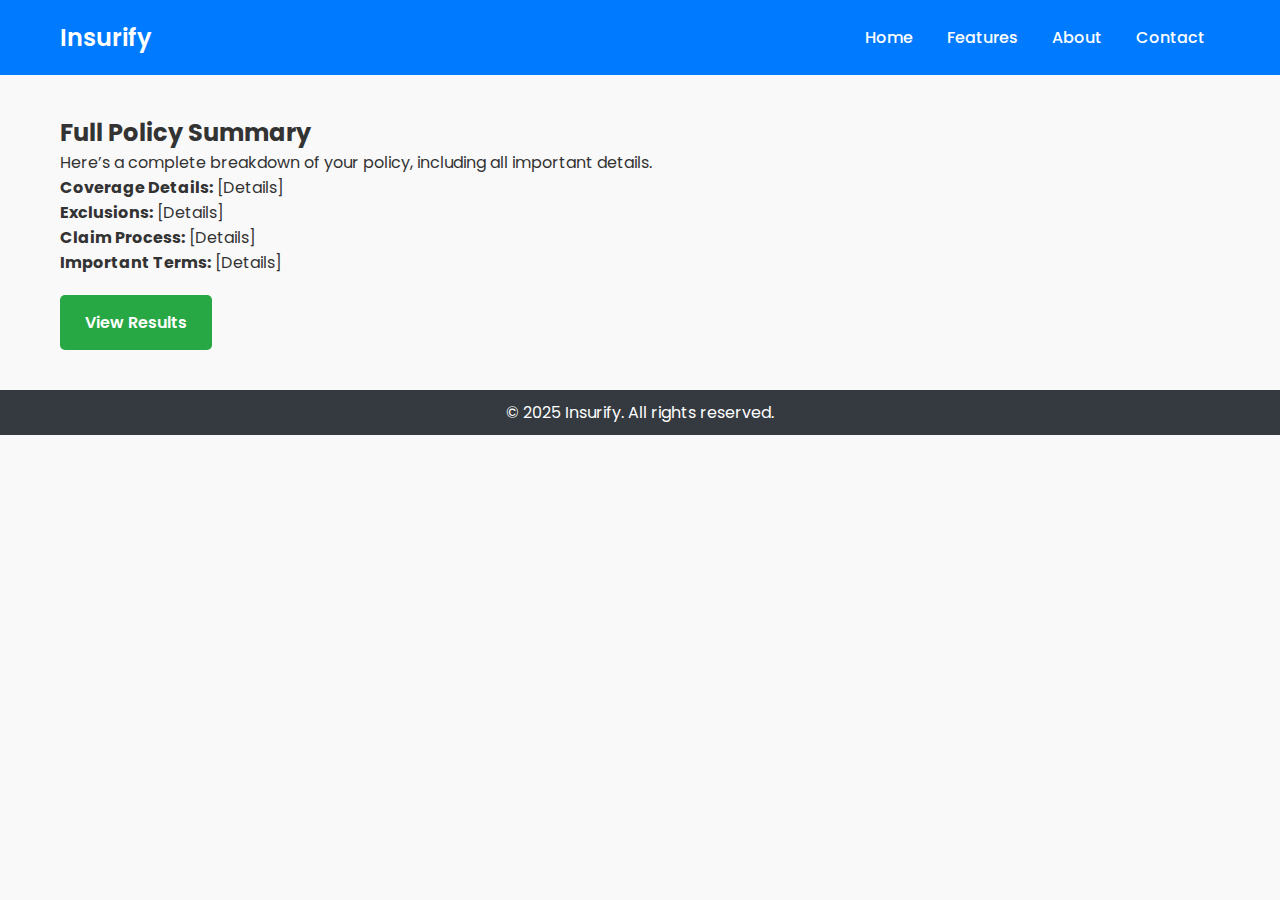
<file: summary.html>
<!DOCTYPE html>
<html lang="en">
<head>
    <meta charset="UTF-8">
    <meta name="viewport" content="width=device-width, initial-scale=1.0">
    <title>Full Policy Summary - Insurify</title>
    <link href="https://fonts.googleapis.com/css2?family=Poppins:wght@300;400;600&display=swap" rel="stylesheet">
    <link rel="stylesheet" href="styles.css">
</head>
<body>
    <header class="header">
        <div class="container">
            <h1 class="logo">Insurify</h1>
            <nav class="nav">
                <a href="/">Home</a> <!-- Home Button -->
                <a href="#features">Features</a>
                <a href="#about">About</a>
                <a href="#contact">Contact</a>
            </nav>
        </div>
    </header>
    
    <section class="summary">
        <div class="container">
            <h2>Full Policy Summary</h2>
            <p>Here’s a complete breakdown of your policy, including all important details.</p>
            <div class="full-summary">
                <p><strong>Coverage Details:</strong> [Details]</p>
                <p><strong>Exclusions:</strong> [Details]</p>
                <p><strong>Claim Process:</strong> [Details]</p>
                <p><strong>Important Terms:</strong> [Details]</p>
            </div>
            <a href="/result" class="cta-button">View Results</a>
        </div>
    </section>

    <footer>
        <p>&copy; 2025 Insurify. All rights reserved.</p>
    </footer>
</body>
</html>
</file>
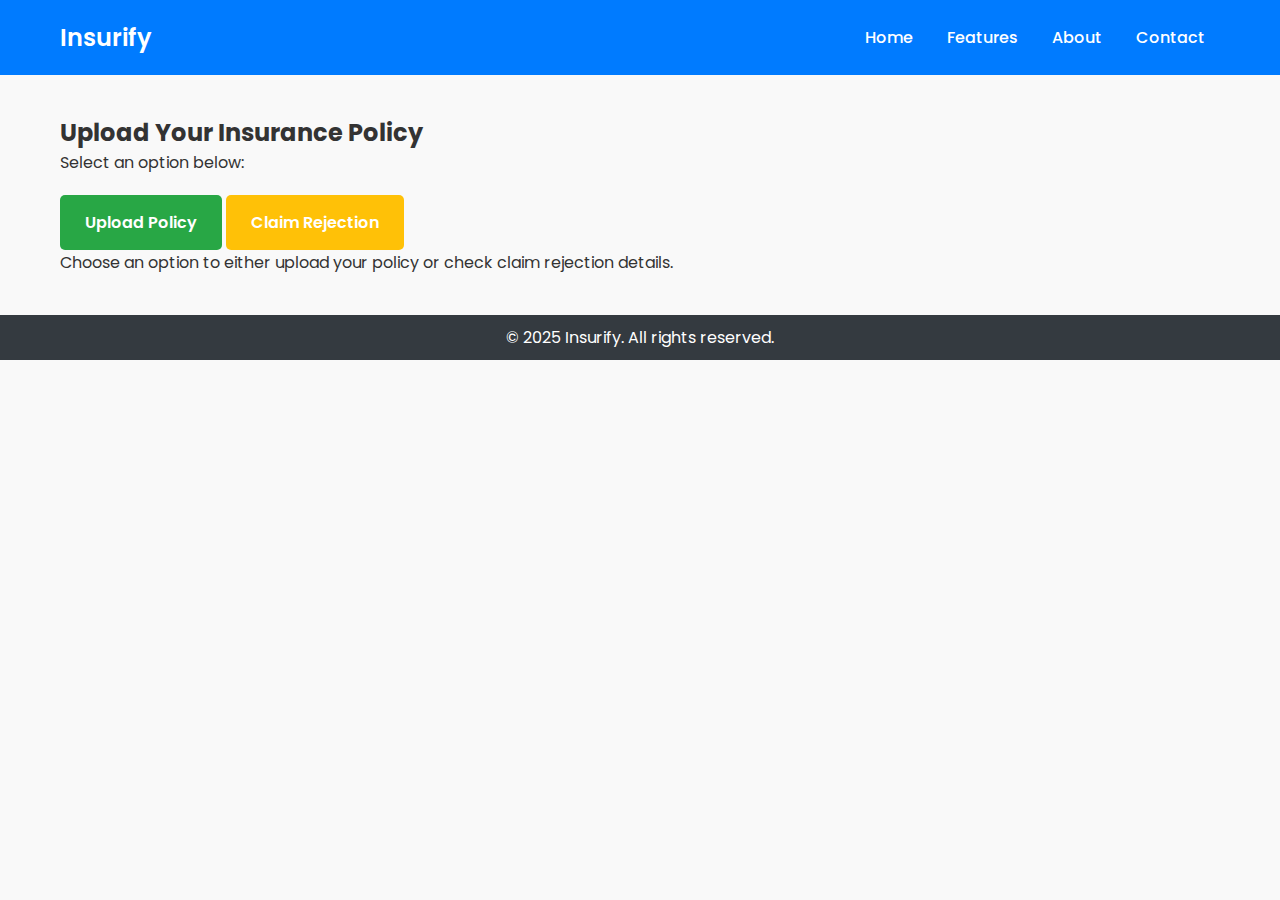
<file: upload.html>
<!DOCTYPE html>
<html lang="en">
<head>
    <meta charset="UTF-8">
    <meta name="viewport" content="width=device-width, initial-scale=1.0">
    <title>Upload Your Policy - Insurify</title>
    <link href="https://fonts.googleapis.com/css2?family=Poppins:wght@300;400;600&display=swap" rel="stylesheet">
    <link rel="stylesheet" href="styles.css">
</head>
<body>
    <header class="header">
        <div class="container">
            <h1 class="logo">Insurify</h1>
            <nav class="nav">
                <a href="/">Home</a> <!-- Home Button -->
                <a href="#features">Features</a>
                <a href="#about">About</a>
                <a href="#contact">Contact</a>
            </nav>
        </div>
    </header>

    <section class="upload">
        <div class="container">
            <h2>Upload Your Insurance Policy</h2>
            <p>Select an option below:</p>

            <!-- Option 1: Upload Policy -->
            <a href="/upload-policy" class="cta-button">Upload Policy</a>

            <!-- Option 2: Claim Rejection -->
            <a href="/claim-rejection" class="cta-button claim-rejection">Claim Rejection</a>

            <p>Choose an option to either upload your policy or check claim rejection details.</p>
        </div>
    </section>

    <footer>
        <p>&copy; 2025 Insurify. All rights reserved.</p>
    </footer>
</body>
</html>
</file>
<file: styles.css>
* {
    margin: 0;
    padding: 0;
    box-sizing: border-box;
}

body {
    font-family: 'Poppins', sans-serif;
    background-color: #f9f9f9;
    color: #333;
}

header {
    background-color: #007BFF;
    padding: 20px 0;
    color: white;
}

header .container {
    display: flex;
    justify-content: space-between;
    align-items: center;
    padding: 0 20px;
}

.logo {
    font-size: 24px;
    font-weight: 600;
}

.nav a {
    color: white;
    text-decoration: none;
    margin: 0 15px;
    font-weight: 500;
}

.nav a:hover {
    text-decoration: underline;
}

.hero {
    background: #007BFF;
    color: white;
    padding: 80px 20px;
    text-align: center;
}

.hero h2 {
    font-size: 36px;
    margin-bottom: 10px;
}

.cta-button {
    background-color: #28a745;
    color: white;
    padding: 15px 25px;
    text-decoration: none;
    border-radius: 5px;
    margin-top: 20px;
    font-weight: 600;
}

.cta-button:hover {
    background-color: #218838;
}

section {
    padding: 40px 20px;
}

.container {
    max-width: 1200px;
    margin: 0 auto;
    padding: 0 20px;
}

footer {
    background-color: #343a40;
    color: white;
    text-align: center;
    padding: 10px 0;
}

.upload input[type="file"] {
    margin-bottom: 20px;
    padding: 10px;
    font-size: 16px;
}

.upload button {
    background-color: #007BFF;
    color: white;
    border: none;
    padding: 12px 20px;
    font-size: 16px;
    border-radius: 5px;
    cursor: pointer;
}

.upload button:hover {
    background-color: #0056b3;
}

@media (max-width: 768px) {
    .hero h2 {
        font-size: 28px;
    }

    .cta-button {
        padding: 12px 20px;
        font-size: 18px;
    }
    
    header .container {
        flex-direction: column;
        align-items: center;
    }
}
.cta-button {
    background-color: #28a745;
    color: white;
    padding: 15px 25px;
    text-decoration: none;
    border-radius: 5px;
    margin-top: 20px;
    font-weight: 600;
    display: inline-block;
}

.cta-button:hover {
    background-color: #218838;
}

.cta-button {
    background-color: #28a745;
    color: white;
    padding: 15px 25px;
    text-decoration: none;
    border-radius: 5px;
    margin-top: 20px;
    font-weight: 600;
    display: inline-block;
}

.cta-button:hover {
    background-color: #218838;
}

/* Style for Claim Rejection Button */
.claim-rejection {
    background-color: #ffc107; /* Yellow color */
    margin-top: 20px;
}

.claim-rejection:hover {
    background-color: #e0a800;
}
</file>
